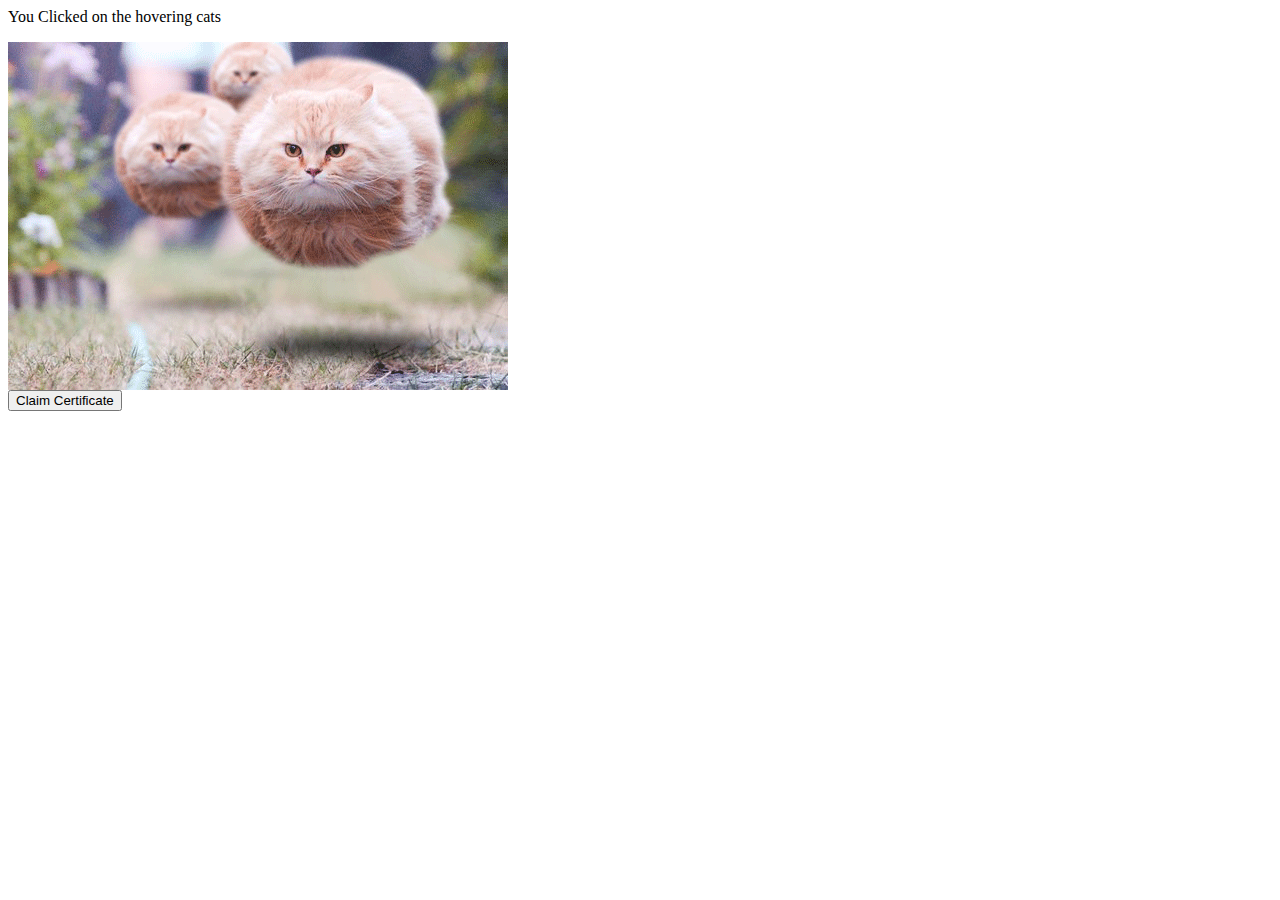
<file: hovering-cats.html>
<html lang="en">
    <meta charset="UTF-8">
    <head>
        <link rel="stylesheet" href="HTML.css">
        <script src="HTML.js"></script>
        <link rel="icon" type="image/x-icon" href="favicon.ico">
        <title>hovering cats</title>
    </head>
    <body>
        <p id="eastereggtext2">You Clicked on the hovering cats</p>
        <section></section>
        <img src="hovering-cats.gif">
        <section></section>
        <a href="eastereggcertificate.png" download>
            <button id="button2">Claim Certificate</button>
        </a>
    </body>
</html>
</file>
<file: HTML.css>
#button1000 {
    transition-duration: 0.4s;
    background-color: #04AA6D;
    color: white;
    border-radius: 8px;
    font-size: 16px;
  }
  
  #button1000:hover {
    background-color:rgb(255, 255, 255); /* Green */
    color: black;
    border-color: #04AA6D;
    box-shadow: 0 12px 16px 0 rgba(0,0,0,0.24), 0 17px 50px 0 rgba(0,0,0,0.19);
    cursor: pointer; /* Change cursor to pointer */
  }
  #button2000 {
    transition-duration: 0.4s;
    background-color: #04AA6D;
    color: white;
    border-radius: 8px;
    font-size: 16px;
    cursor: pointer; /* Change cursor to pointer */
  }
  
  #button2000:hover {
    background-color:rgb(255, 255, 255); /* Green */
    color: black;
    border-color: #04AA6D;
    box-shadow: 0 12px 16px 0 rgba(0,0,0,0.24), 0 17px 50px 0 rgba(0,0,0,0.19);
  }

#header {
    border-radius:8px;
    font-family:Arial;
    padding: 14px 40px;
    background-color: #04AA6D;
    transition-duration: 0.4s;
}
#header:hover {
    background-color:rgb(255, 255, 255); /* Green */
    color: black;
    border-color: #04AA6D;
    box-shadow: 0 12px 16px 0 rgba(0,0,0,0.24), 0 17px 50px 0 rgba(0,0,0,0.19);
    padding: 28px 80px;
    font-size: 45px;
}
#input {
    width: 32%;
    padding: 12px 20px;
    margin: 8px 0;
    box-sizing: border-box;
    color:rgb(119, 119, 119)
  }
  #input1 {
    width: 32%;
    padding: 12px 20px;
    margin: 8px 0;
    box-sizing: border-box;
    color:rgb(0, 0, 0)
  }
  #button1 {
    transition-duration: 0.4s;
    background-color: #04AA6D;
    color: white;
    border-radius: 8px;
    font-size: 30px;
    cursor: pointer; /* Change cursor to pointer */
  }
  
  #button1:hover {
    background-color:rgb(255, 255, 255); /* Green */
    color: black;
    border-color: #04AA6D;
    box-shadow: 0 12px 16px 0 rgba(0,0,0,0.24), 0 17px 50px 0 rgba(0,0,0,0.19);
  }
#langdropdown {
    color:rgb(0, 0, 0);
    font-size: 16px;
    font-family: Arial;
  }
  #dropdown {
    width: 200px; /* Set the width of the dropdown */
    padding: 10px; /* Add padding for better spacing */
    font-size: 16px; /* Adjust font size */
    border: 2px solid #ccc; /* Add a border */
    border-radius: 5px; /* Round the corners */
    background-color: #04AA6D; /* Set background color */
    color: #ffffff; /* Set text color */
    cursor: pointer; /* Change cursor to pointer */
    transition-duration: 0.4s; /* Add transition for hover effect */
    border-radius: 8px; /* Round the corners */
    font-family: Arial; /* Set font family */
}

#dropdown:hover {
    border-color: #04AA6D; /* Change border color on hover */
    background-color: #fff; /* Change background color on hover */
    color: #000000; /* Change text color on hover */
    box-shadow: 0 12px 16px 0 rgba(0,0,0,0.24), 0 17px 50px 0 rgba(0,0,0,0.19);
}

#dropdown option {
    background-color: #04AA6D; /* Background color for options */
    color: #ffffff; /* Text color for options */
}
#eastereggtext {
    color:rgb(0, 0, 0);
    font-size: 30px;
    font-family: Arial;
}
</file>
